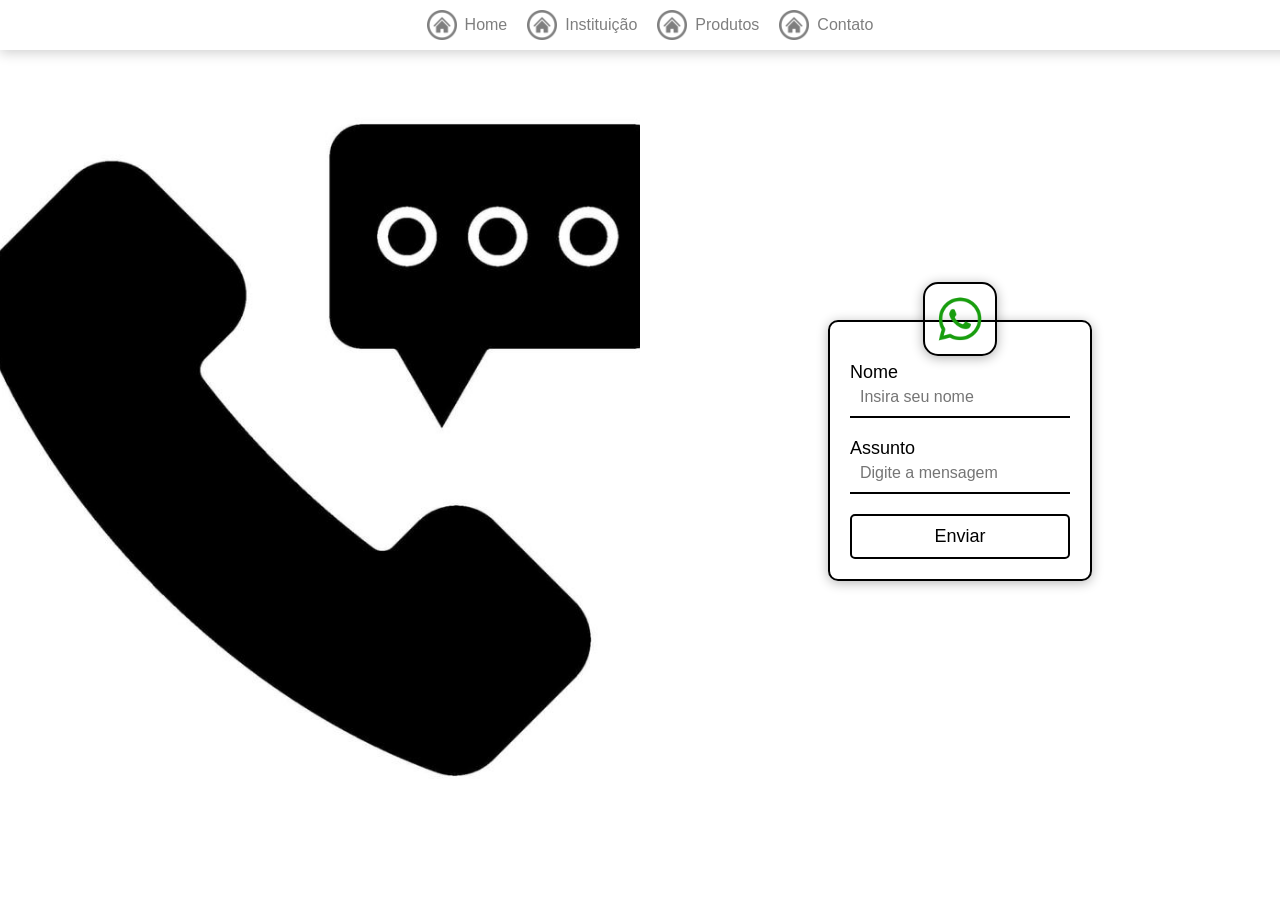
<file: Contact/index.html>
<!DOCTYPE html>
<html lang="en">
<head>
    <meta charset="UTF-8">
    <meta name="viewport" content="width=device-width, initial-scale=1.0">
    <title>Contact</title>
    <link rel="stylesheet" href="style.css">
</head>
<body>
     <nav>
        <a class="nav-item" href="../Home">
            <img class="icone-nav" src="../assets/icons/botao-home.png" alt="Home">
            <p>Home</p>
        </a>
         <a class="nav-item" href="../Institution">
            <img class="icone-nav" src="../assets/icons/botao-home.png" alt="Home">
            <p>Instituição</p>
        </a>
         <a class="nav-item" href="../Products">
            <img class="icone-nav" src="../assets/icons/botao-home.png" alt="Home">
            <p>
                Produtos
            </p>
        </a>
         <a class="nav-item" href="../Contact">
            <img class="icone-nav" src="../assets/icons/botao-home.png" alt="Home">
            <p>Contato</p>
        </a>
    </nav>

    <div id="wrap-open" class="wrap-open" onclick="abrir()">
        <img src="../assets/icons/menu.png" alt="menu">
    </div>

    <div id="menu-mobile">
        <img onclick="fechar()" src="../assets/icons/fechar.png" alt="Fechar">
        <a href="../Home/">Home</a>
        <a href="../Institution/">Instituição</a>
        <a href="../Products/">Produtos</a>
        <a href="../Contact/">Contato</a>  
    </div>

    <section>
        <div class="img-div"></div>
        <div class="form-div">
            <div class="formulario">
                <img src="../assets/icons/zap.png" alt="Whatsapp">
                <div class="wrap-inputs">
                    <label for="nome">Nome</label>
                    <input type="text" id="nome" placeholder="Insira seu nome">
                </div>
    
                <div class="wrap-inputs">
                    <label for="assunto">Assunto</label>
                    <input type="text" id="assunto" placeholder="Digite a mensagem">
                </div>
    
                <button onclick="enviar()">Enviar</button>
            </div>
        </div>
    </section>

    <script src="script.js"></script>
</body>
</html>
</file>
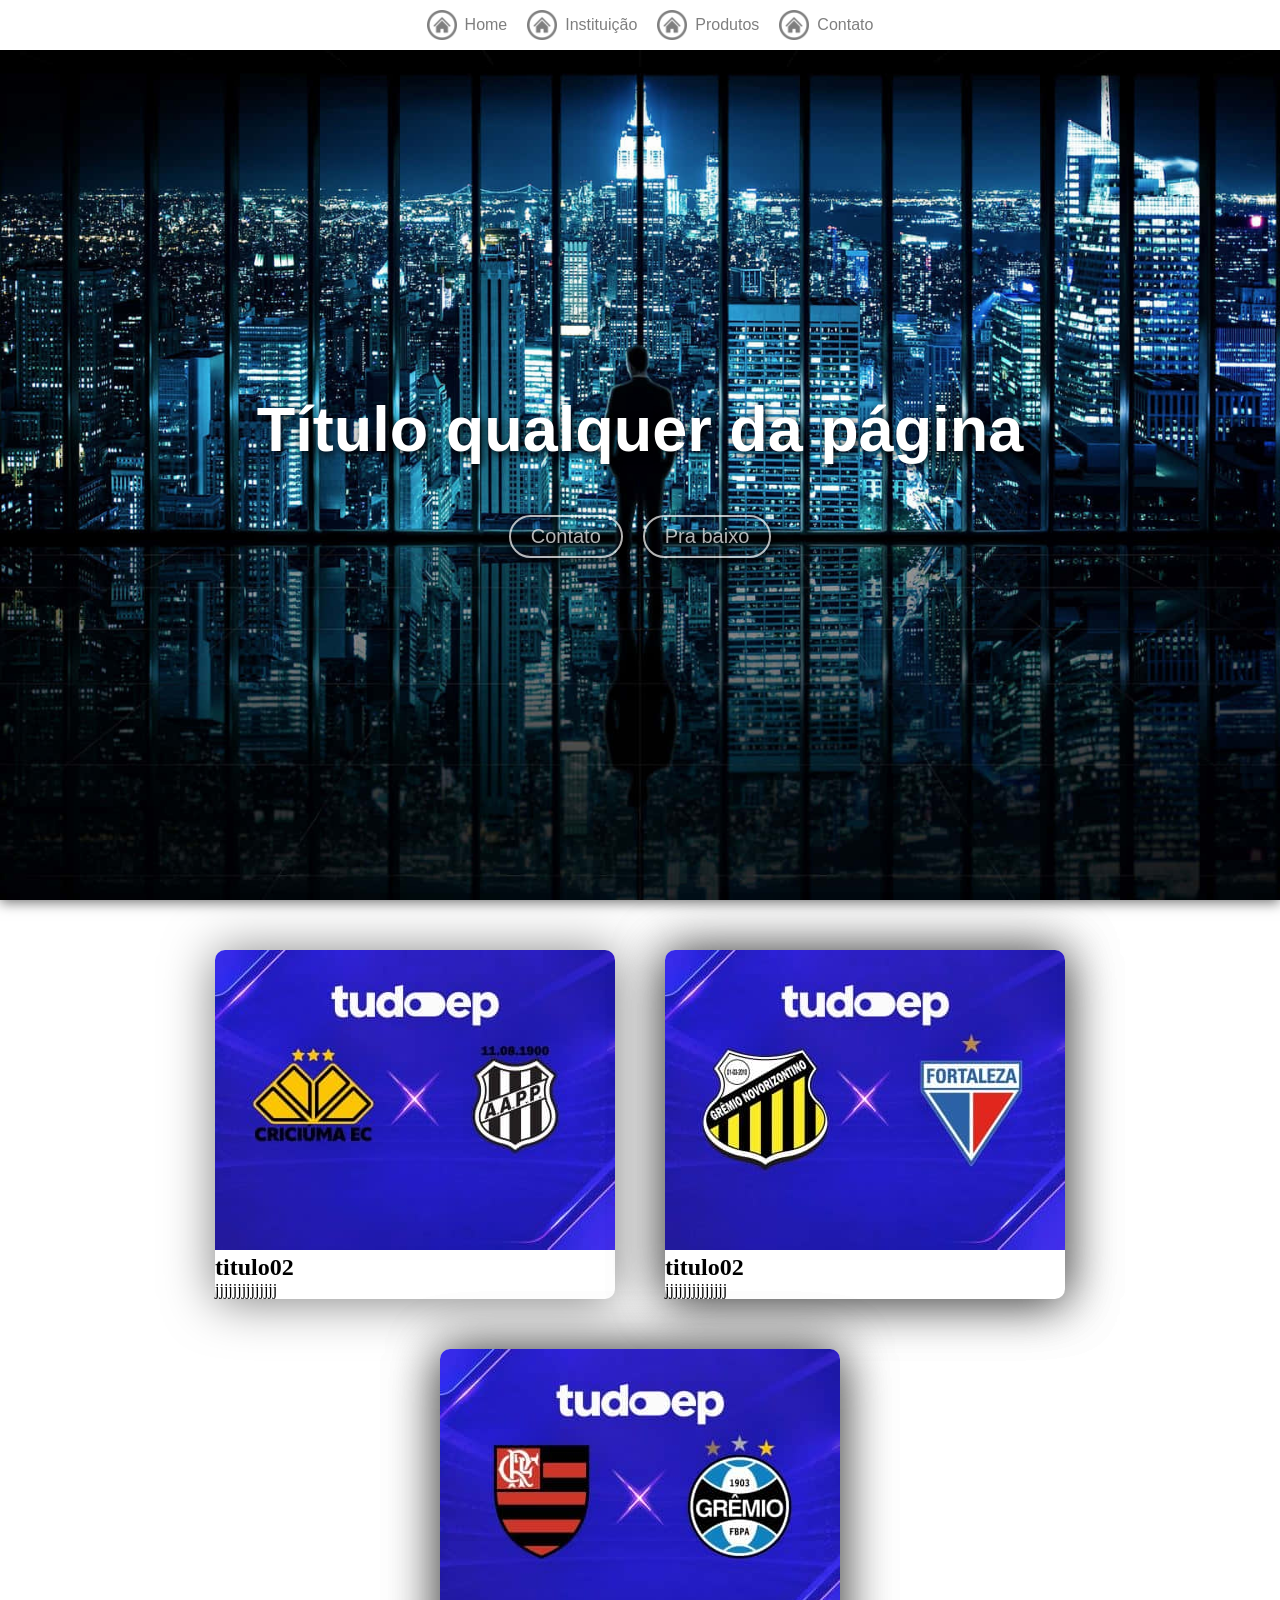
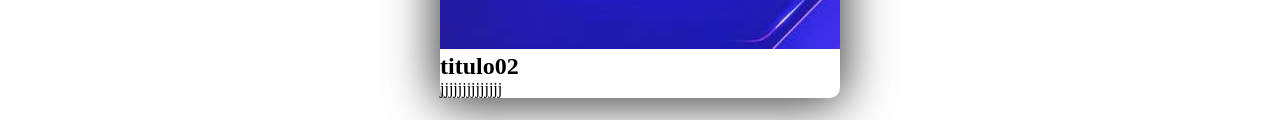
<file: Home/index.html>
<!DOCTYPE html>
<html lang="en">
<head>
    <meta charset="UTF-8">
    <meta name="viewport" content="width=device-width, initial-scale=1.0">
    <title>Site institucional</title>
    <link rel="stylesheet" href="style.css">
</head>
<body>
    <nav>
        <a class="nav-item" href="../Home">
            <img class="icone-nav" src="../assets/icons/botao-home.png" alt="Home">
            <p>Home</p>
        </a>
         <a class="nav-item" href="../Institution">
            <img class="icone-nav" src="../assets/icons/botao-home.png" alt="Home">
            <p>Instituição</p>
        </a>
         <a class="nav-item" href="../Products">
            <img class="icone-nav" src="../assets/icons/botao-home.png" alt="Home">
            <p>
                Produtos
            </p>
        </a>
         <a class="nav-item" href="../Contact">
            <img class="icone-nav" src="../assets/icons/botao-home.png" alt="Home">
            <p>Contato</p>
        </a>
    </nav>

    <div id="wrap-open" class="wrap-open" onclick="abrir()">
        <img src="../assets/icons/menu.png" alt="menu">
    </div>

    <div id="menu-mobile">
        <img onclick="fechar()" src="../assets/icons/fechar.png" alt="Fechar">
        <a href="../Home/">Home</a>
        <a href="../Institution/">Instituição</a>
        <a href="../Products/">Produtos</a>
        <a href="../Contact/">Contato</a>   
    </div>

    <section class="s1">
        <div class="wrap-divs">
            <div class="title-div">
                <h1>Título qualquer da página</h1>
            </div>
            <div class="wrap-btns">
                <button onclick="irParaContato()">Contato</button>
                <button onclick="praBaixo()">Pra baixo</button>
            </div>
        </div>
    </section>

    <section class="s2">
<div class="card">
    <div class="wrap-img">
        <img src="../assets/images/t1.jpg" alt="">
    </div>
    <div class="wrap-text">
        <h2>titulo02</h2>
        <p>jjjjjjjjjjjjjj</p>
    </div>
</div>
<div class="card">
    <div class="card">
    <div class="wrap-img">
        <img src="../assets/images/t2.jpg" alt="">
    </div>
    <div class="wrap-text">
        <h2>titulo02</h2>
        <p>jjjjjjjjjjjjjj</p>
    </div>
</div>
</div>
<div class="card">
    <div class="card">
    <div class="wrap-img">
        <img src="../assets/images/t3.jpg" alt="">
    </div>
    <div class="wrap-text">
        <h2>titulo02</h2>
        <p>jjjjjjjjjjjjjj</p>
    </div>
</div>
</div>
    </section>

    <script src="script.js"></script>
</body>
</html>
</file>
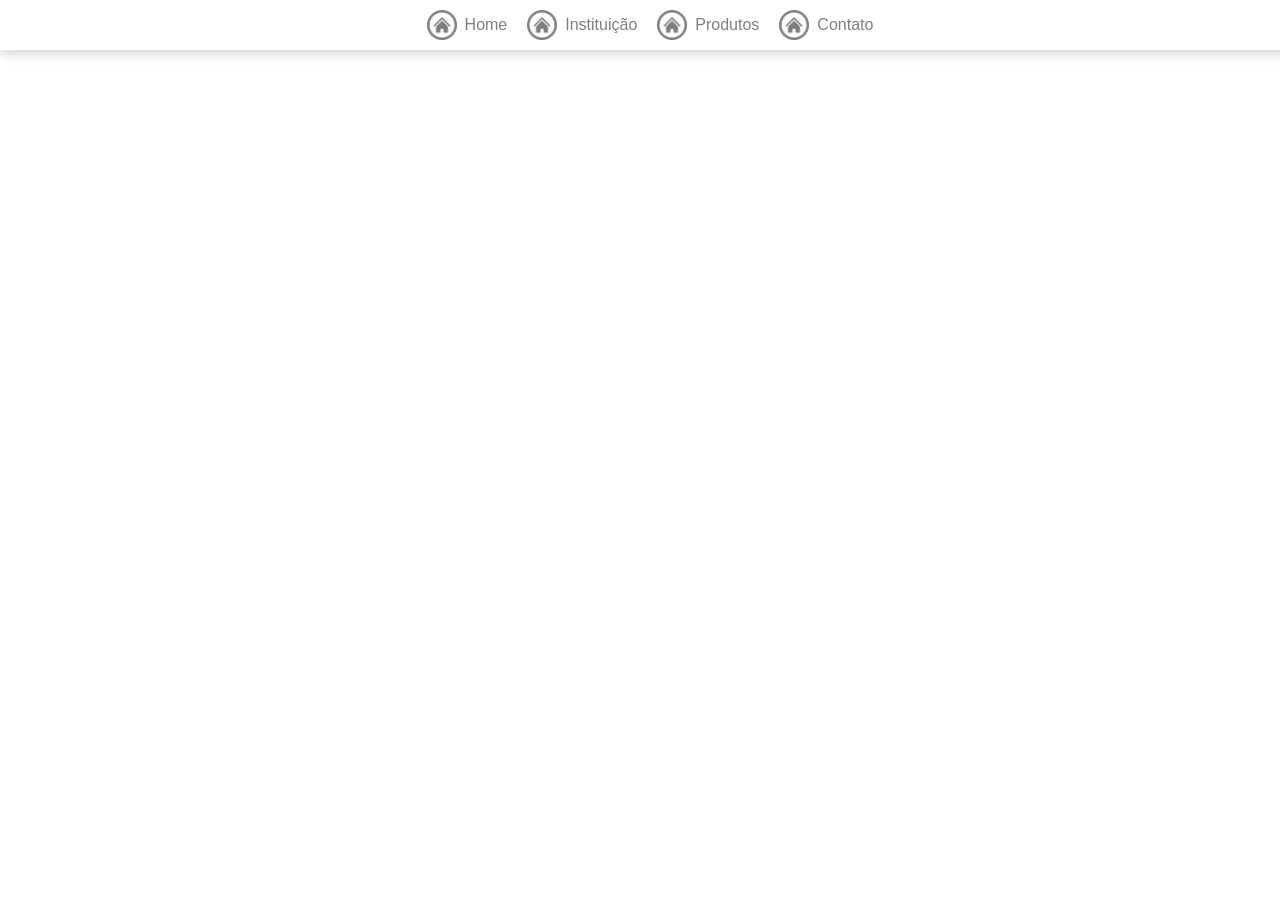
<file: Institution/index.html>
<!DOCTYPE html>
<html lang="en">
<head>
    <meta charset="UTF-8">
    <meta name="viewport" content="width=device-width, initial-scale=1.0">
    <title>Instituição</title>
    <link rel="stylesheet" href="style.css">
</head>
<body>
       <nav>
        <a class="nav-item" href="../Home">
            <img class="icone-nav" src="../assets/icons/botao-home.png" alt="Home">
            <p>Home</p>
        </a>
         <a class="nav-item" href="../Institution">
            <img class="icone-nav" src="../assets/icons/botao-home.png" alt="Home">
            <p>Instituição</p>
        </a>
         <a class="nav-item" href="../Products">
            <img class="icone-nav" src="../assets/icons/botao-home.png" alt="Home">
            <p>
                Produtos
            </p>
        </a>
         <a class="nav-item" href="../Contact">
            <img class="icone-nav" src="../assets/icons/botao-home.png" alt="Home">
            <p>Contato</p>
        </a>
    </nav>

    <div id="wrap-open" class="wrap-open" onclick="abrir()">
        <img src="../assets/icons/menu.png" alt="menu">
    </div>

    <div id="menu-mobile">
        <img onclick="fechar()" src="../assets/icons/fechar.png" alt="Fechar">
        <a href="../Home/">Home</a>
        <a href="../Institution/">Instituição</a>
        <a href="../Products/">Produtos</a>
        <a href="../Contact/">Contato</a>   
    </div>

    <script src="script.js"></script>
</body>
</html>
</file>
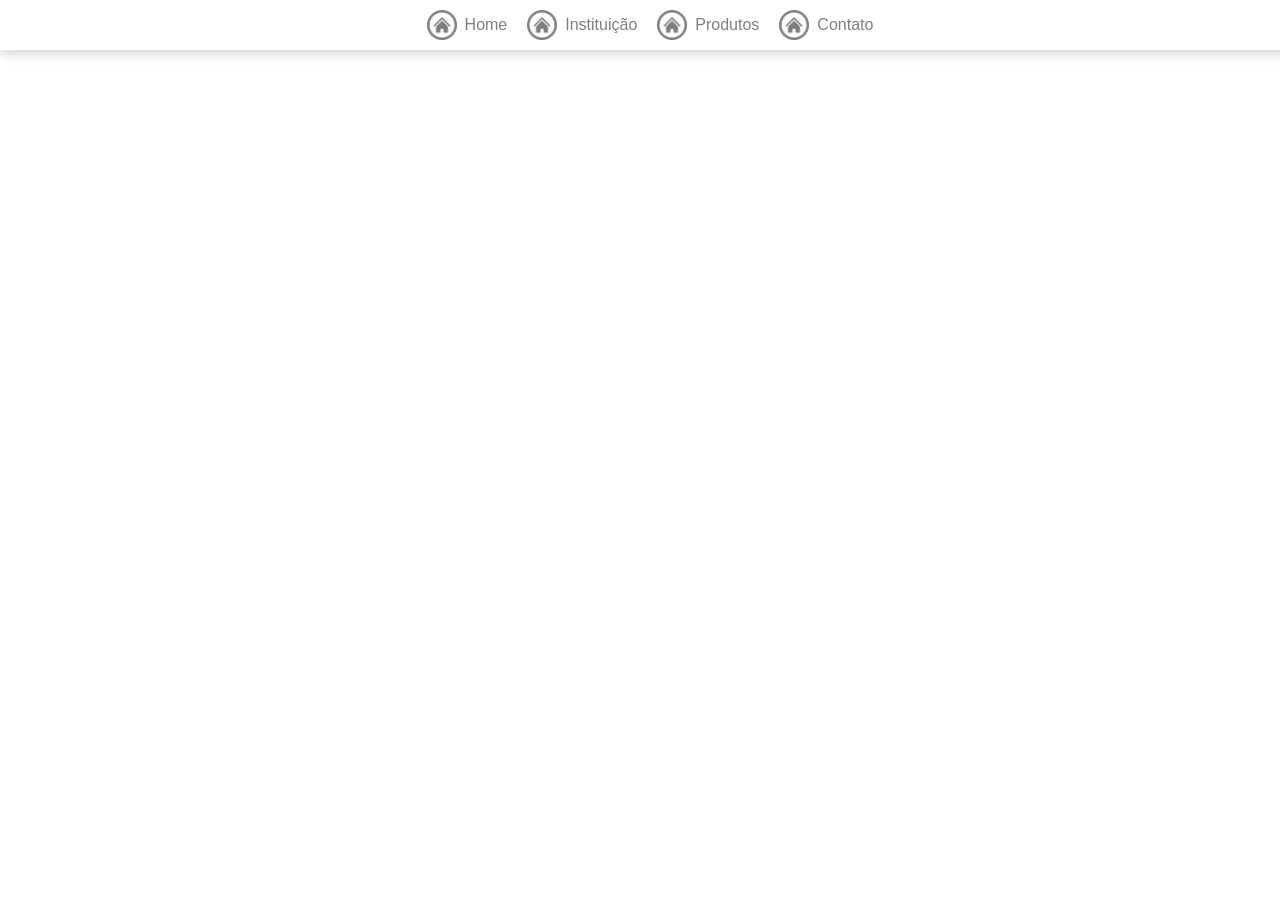
<file: Products/index.html>
<!DOCTYPE html>
<html lang="en">
<head>
    <meta charset="UTF-8">
    <meta name="viewport" content="width=device-width, initial-scale=1.0">
    <title>Produtos</title>
    <link rel="stylesheet" href="style.css">
</head>
<body>
       <nav>
        <a class="nav-item" href="../Home">
            <img class="icone-nav" src="../assets/icons/botao-home.png" alt="Home">
            <p>Home</p>
        </a>
         <a class="nav-item" href="../Institution">
            <img class="icone-nav" src="../assets/icons/botao-home.png" alt="Home">
            <p>Instituição</p>
        </a>
         <a class="nav-item" href="../Products">
            <img class="icone-nav" src="../assets/icons/botao-home.png" alt="Home">
            <p>
                Produtos
            </p>
        </a>
         <a class="nav-item" href="../Contact">
            <img class="icone-nav" src="../assets/icons/botao-home.png" alt="Home">
            <p>Contato</p>
        </a>
    </nav>

    <div id="wrap-open" class="wrap-open" onclick="abrir()">
        <img src="../assets/icons/menu.png" alt="menu">
    </div>

    <div id="menu-mobile">
        <img onclick="fechar()" src="../assets/icons/fechar.png" alt="Fechar">
        <a href="../Home/">Home</a>
        <a href="../Institution/">Instituição</a>
        <a href="../Products/">Produtos</a>
        <a href="../Contact/">Contato</a>    
    </div>

    <script src="script.js"></script>
</body>
</html>
</file>
<file: Contact/style.css>
* {
    padding: 0;
    margin: 0;
}

nav {
    display: flex;
    justify-content: center;
    gap: 20px;
    box-shadow: 0px 3px 12px #00000030;
    padding: 10px;
    position: fixed;
    width: 100%;
    background-color: #ffffff;
}

.nav-item {
    display: flex;
    align-items: center;
    justify-content: center;
    text-decoration: none;
    color: black;
    gap: 8px;
    opacity: 0.5;
    transition: all 200ms ease-in-out;
}

.nav-item:hover {
    opacity: 1;
}

.icone-nav {
    width: 30px;
    height: auto;
}

.nav-item p {
    font-size: 16px;
    font-family: Arial, Helvetica, sans-serif;
}

.wrap-open, .wrap-open img {
    display: none;
}

#menu-mobile, #menu-mobile img{
    display: none;
}

section{
    height: 100vh;
    display: flex;
    align-items: center;
    justify-content: center;
}

.img-div{
    background-image: url('../assets/icons/contact.jpg');
    background-position: center;
    background-repeat: no-repeat;
    background-size: cover;
    height: 100vh;
    width: 50vw;
}
.form-div{
    display: flex;
    align-items: center;
    justify-content: center;
    height: 100vh;
    width: 50vw;

}
.formulario{
    border: 2px solid black;
    padding: 20px;
    border-radius: 10px;
    box-shadow: 0px 2px 12px #00000049;
    position: relative;
}

.wrap-inputs{
    display: flex;
    flex-direction: column;
}

label{
    font-family: Arial, Helvetica, sans-serif;
    font-size: 18px;
    margin-top: 20px;
    margin-bottom: -5px;
}

input{
    padding: 10px;
    outline: none;
    border: none;
    border-bottom: 2px solid black;
    font-size: 16px;
}

button{
    padding: 10px;
    margin-top: 20px;
    width: 100%;
    background: none;
    border: 2px solid black;
    border-radius: 5px;
    transition: all 200ms ease-in-out;
    font-size: 18px;
}

button:hover{
    cursor: pointer;
    color: white;
    background: black;
}

.formulario img{
    width: 70px;
    position: absolute;
    left: 50%;
    margin-top: 10px;
    transform: translate(-50%);
    top: -50px;
    border: 2px solid black;
    border-radius: 15px;
    box-shadow: 0px 2px 12px rgba(0, 0, 0, 0.313);
}

@media (width <= 1000px) {
    nav {
        display: none;
    }
   .img-div{
    display: none;
   }
    .wrap-open {
        display: flex;
        background-color: #ffffff;
        opacity: 0.5;
        width: 50px;
        height: 50px;
        position: absolute;
        right: 10px;
        top: 10px;
        align-items: center;
        justify-content: center;
        border-radius: 5px;
        transition: all 200ms ease-in-out;
    }
    .wrap-open:hover{
          opacity: 1;
          cursor: pointer;
    }
    .wrap-open img {
        display: flex;
        width: 35px;
    }
    #menu-mobile{
        display: none;
        align-items: center;
        justify-content: center;
        flex-direction: column;
        gap: 20px;
        font-size: 32px;
        height: 100vh;
        animation: deCima 1s ease-in-out;
    }
    #menu-mobile a{
        text-decoration: none;
        font-family: Arial, Helvetica, sans-serif;
        color: black;
        opacity: 0.5;
        transition: all 200ms ease-in-out;
    }

    #menu-mobile a:hover{
        opacity: 1;
        font-weight: bold;
    }

    #menu-mobile img{
        display: block;
        width: 35px;
        position: absolute;
        top: 18px;
        right: 18px;
        opacity: 0.5;
        transition: all 200ms ease-in-out;
    }
    #menu-mobile img:hover{
        cursor: pointer;
        opacity: 1;
    }
}

@keyframes deCima {
    0%{
        transform: translateY(-100%);
        opacity: 0;
        height: 0vh;
    }
    50%{
        opacity: 0;
    }
}
</file>
<file: Home/style.css>
* {
    padding: 0;
    margin: 0;
}

nav {
    display: flex;
    justify-content: center;
    gap: 20px;
    box-shadow: 0px 3px 12px #00000030;
    padding: 10px;
    position: fixed;
    width: 100%;
    background-color: #ffffff;
    z-index: 999;
}

.nav-item {
    display: flex;
    align-items: center;
    justify-content: center;
    text-decoration: none;
    color: black;
    gap: 8px;
    opacity: 0.5;
    transition: all 200ms ease-in-out;
}

.nav-item:hover {
    opacity: 1;
}

.icone-nav {
    width: 30px;
    height: auto;
}

.nav-item p {
    font-size: 16px;
    font-family: Arial, Helvetica, sans-serif;
}

.s1 {
    background-image: url('../assets/images/bg.jpg');
    background-position: center;
    background-repeat: no-repeat;
    background-size: cover;
    background-attachment: fixed;
    height: 100vh;
    box-shadow: 0px 3px 12px #00000085;
    display: flex;
    align-items: center;
    justify-content: center;
}

.wrap-divs {
    padding: 20px;
}

.title-div {
    color: white;
    font-family: Arial, Helvetica, sans-serif;
    font-size: 42px;
    padding: 50px;
    text-shadow: 2px 3px 10px black;
}

.wrap-btns {
    display: flex;
    justify-content: center;
    gap: 20px;
}

.wrap-btns button {
    padding: 8px 20px 8px 20px;
    border-radius: 999px;
    border: none;
    border: 2px solid white;
    background: none;
    color: white;
    font-size: 20px;
    font-family: Arial, Helvetica, sans-serif;
    box-shadow: 2px 3px 10px black;
    opacity: 0.7;
    transition: all 400ms ease-in-out;
}

.wrap-btns button:hover {
    cursor: pointer;
    opacity: 1;
    border: 2px solid #51daf3;
    box-shadow: 2px 3px 10px white;
    color: #51daf3;
    transform: scale(1.1);
}

.s2 {
    height: 80vh;
    display: flex;
    align-items: center;
    justify-content: center;
    flex-wrap: wrap;
    gap: 50px;
    padding: 50px;
}

.wrap-open,
.wrap-open img {
    display: none;
}

#menu-mobile,
#menu-mobile img {
    display: none;
}

.card{
    box-shadow: 0px 2px 50px #00000080;
    border-radius: 10px;
    width: 400px;
    transition: all 200ms ease-in-out;
}
.card:hover{
    transform: translateY(10px);
    box-shadow: 3px 5px 10px #00000080;
}
.wrap-img{
    overflow: hidden;
    border-top-left-radius:10px;
    border-top-right-radius: 10px;
}
.wrap-texts{
    padding: 20px;
    font-family: Arial, Helvetica, sans-serif;
}
.wrap-texts h2{
    font-size: 22px;
    font-weight: bold;
    margin-bottom: 10px;
}
.wrap-texts p{
    font-size: 18px;
}



@media (width <=1000px) {
    nav {
        display: none;
    }

    .wrap-open {
        display: flex;
        background-color: #ffffff;
        opacity: 0.5;
        width: 50px;
        height: 50px;
        position: absolute;
        right: 10px;
        top: 10px;
        align-items: center;
        justify-content: center;
        border-radius: 5px;
        transition: all 200ms ease-in-out;
    }

    .wrap-open:hover {
        opacity: 1;
        cursor: pointer;
    }

    .wrap-open img {
        display: flex;
        width: 35px;
    }

    #menu-mobile {
        display: none;
        align-items: center;
        justify-content: center;
        flex-direction: column;
        gap: 20px;
        font-size: 32px;
        height: 100vh;
        animation: deCima 1s ease-in-out;
    }

    #menu-mobile a {
        text-decoration: none;
        font-family: Arial, Helvetica, sans-serif;
        color: black;
        opacity: 0.5;
        transition: all 200ms ease-in-out;
    }

    #menu-mobile a:hover {
        opacity: 1;
        font-weight: bold;
    }

    #menu-mobile img {
        display: block;
        width: 35px;
        position: absolute;
        top: 18px;
        right: 18px;
        opacity: 0.5;
        transition: all 200ms ease-in-out;
    }

    #menu-mobile img:hover {
        cursor: pointer;
        opacity: 1;
    }

    .title-div {
        font-size: 28px;
        padding: 20px;
    }
}

@keyframes deCima {
    0% {
        transform: translateY(-100%);
        opacity: 0;
        height: 0vh;
    }

    50% {
        opacity: 0;
    }
}
</file>
<file: Institution/style.css>
* {
    padding: 0;
    margin: 0;
}

nav {
    display: flex;
    justify-content: center;
    gap: 20px;
    box-shadow: 0px 3px 12px #00000030;
    padding: 10px;
    position: fixed;
    width: 100%;
    background-color: #ffffff;
}

.nav-item {
    display: flex;
    align-items: center;
    justify-content: center;
    text-decoration: none;
    color: black;
    gap: 8px;
    opacity: 0.5;
    transition: all 200ms ease-in-out;
}

.nav-item:hover {
    opacity: 1;
}

.icone-nav {
    width: 30px;
    height: auto;
}

.nav-item p {
    font-size: 16px;
    font-family: Arial, Helvetica, sans-serif;
}

.s1 {
    background-image: url('../assets/images/bg.jpg');
    background-position: center;
    background-repeat: no-repeat;
    background-size: cover;
    background-attachment: fixed;
    height: 100vh;
    box-shadow: 0px 3px 12px #00000085;
}

.s2 {
    height: 100vh;
}

.wrap-open, .wrap-open img {
    display: none;
}

#menu-mobile, #menu-mobile img{
    display: none;
}

@media (width <= 1000px) {
    nav {
        display: none;
    }
    .wrap-open {
        display: flex;
        background-color: #ffffff;
        opacity: 0.5;
        width: 50px;
        height: 50px;
        position: absolute;
        right: 10px;
        top: 10px;
        align-items: center;
        justify-content: center;
        border-radius: 5px;
        transition: all 200ms ease-in-out;
    }
    .wrap-open:hover{
          opacity: 1;
          cursor: pointer;
    }
    .wrap-open img {
        display: flex;
        width: 35px;
    }
    #menu-mobile{
        display: none;
        align-items: center;
        justify-content: center;
        flex-direction: column;
        gap: 20px;
        font-size: 32px;
        height: 100vh;
        animation: deCima 1s ease-in-out;
    }
    #menu-mobile a{
        text-decoration: none;
        font-family: Arial, Helvetica, sans-serif;
        color: black;
        opacity: 0.5;
        transition: all 200ms ease-in-out;
    }

    #menu-mobile a:hover{
        opacity: 1;
        font-weight: bold;
    }

    #menu-mobile img{
        display: block;
        width: 35px;
        position: absolute;
        top: 18px;
        right: 18px;
        opacity: 0.5;
        transition: all 200ms ease-in-out;
    }
    #menu-mobile img:hover{
        cursor: pointer;
        opacity: 1;
    }
}

@keyframes deCima {
    0%{
        transform: translateY(-100%);
        opacity: 0;
        height: 0vh;
    }
    50%{
        opacity: 0;
    }
}
</file>
<file: Products/style.css>
* {
    padding: 0;
    margin: 0;
}

nav {
    display: flex;
    justify-content: center;
    gap: 20px;
    box-shadow: 0px 3px 12px #00000030;
    padding: 10px;
    position: fixed;
    width: 100%;
    background-color: #ffffff;
}

.nav-item {
    display: flex;
    align-items: center;
    justify-content: center;
    text-decoration: none;
    color: black;
    gap: 8px;
    opacity: 0.5;
    transition: all 200ms ease-in-out;
}

.nav-item:hover {
    opacity: 1;
}

.icone-nav {
    width: 30px;
    height: auto;
}

.nav-item p {
    font-size: 16px;
    font-family: Arial, Helvetica, sans-serif;
}

.s1 {
    background-image: url('../assets/images/bg.jpg');
    background-position: center;
    background-repeat: no-repeat;
    background-size: cover;
    background-attachment: fixed;
    height: 100vh;
    box-shadow: 0px 3px 12px #00000085;
}

.s2 {
    height: 100vh;
}

.wrap-open, .wrap-open img {
    display: none;
}

#menu-mobile, #menu-mobile img{
    display: none;
}

@media (width <= 1000px) {
    nav {
        display: none;
    }
    .wrap-open {
        display: flex;
        background-color: #ffffff;
        opacity: 0.5;
        width: 50px;
        height: 50px;
        position: absolute;
        right: 10px;
        top: 10px;
        align-items: center;
        justify-content: center;
        border-radius: 5px;
        transition: all 200ms ease-in-out;
    }
    .wrap-open:hover{
          opacity: 1;
          cursor: pointer;
    }
    .wrap-open img {
        display: flex;
        width: 35px;
    }
    #menu-mobile{
        display: none;
        align-items: center;
        justify-content: center;
        flex-direction: column;
        gap: 20px;
        font-size: 32px;
        height: 100vh;
        animation: deCima 1s ease-in-out;
    }
    #menu-mobile a{
        text-decoration: none;
        font-family: Arial, Helvetica, sans-serif;
        color: black;
        opacity: 0.5;
        transition: all 200ms ease-in-out;
    }

    #menu-mobile a:hover{
        opacity: 1;
        font-weight: bold;
    }

    #menu-mobile img{
        display: block;
        width: 35px;
        position: absolute;
        top: 18px;
        right: 18px;
        opacity: 0.5;
        transition: all 200ms ease-in-out;
    }
    #menu-mobile img:hover{
        cursor: pointer;
        opacity: 1;
    }
}

@keyframes deCima {
    0%{
        transform: translateY(-100%);
        opacity: 0;
        height: 0vh;
    }
    50%{
        opacity: 0;
    }
}
</file>
